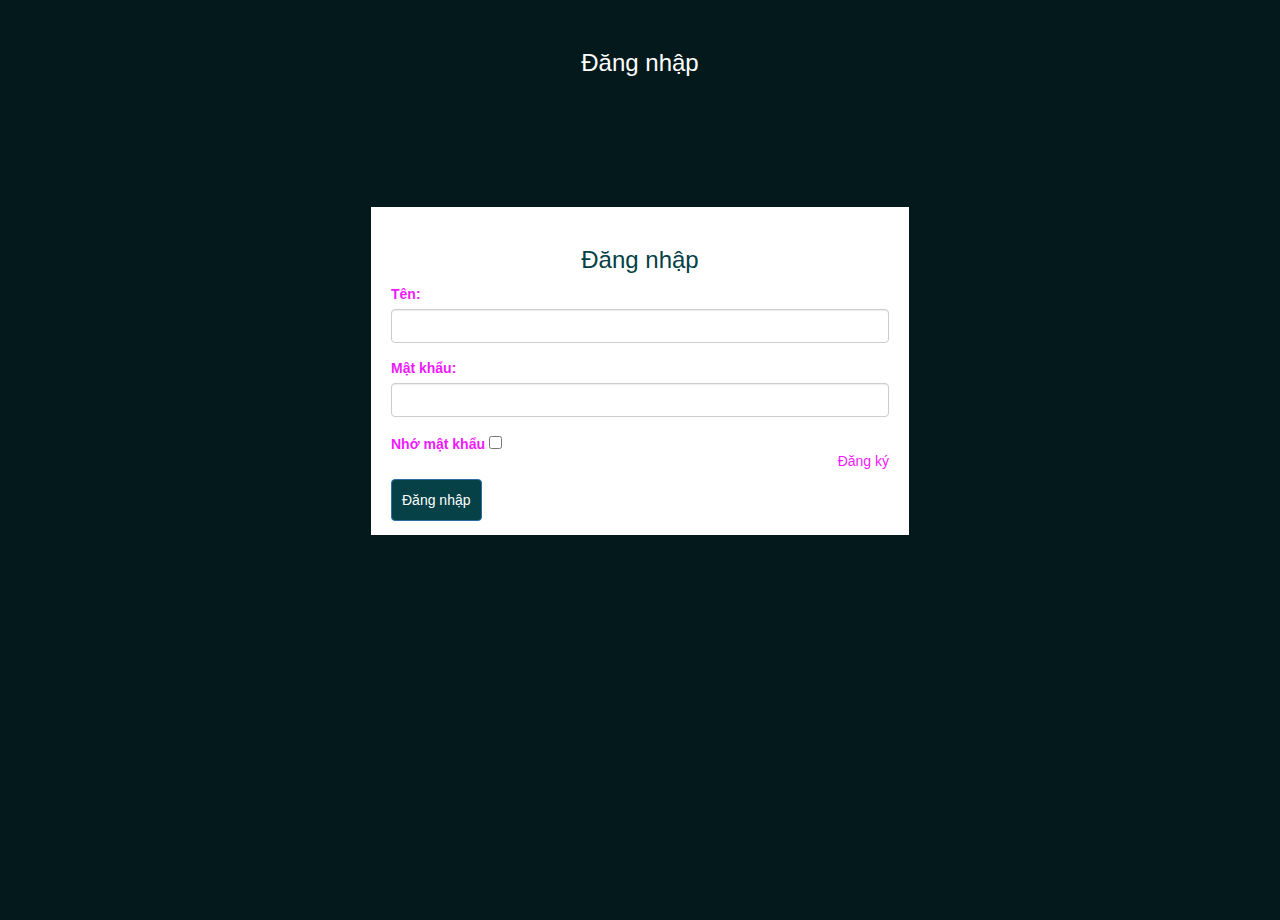
<file: login.html>
<html>
  <head>
    <link href="//maxcdn.bootstrapcdn.com/bootstrap/4.1.1/css/bootstrap.min.css" rel="stylesheet" id="bootstrap-css">
    <script src="//maxcdn.bootstrapcdn.com/bootstrap/4.1.1/js/bootstrap.min.js"></script>
    <script src="//cdnjs.cloudflare.com/ajax/libs/jquery/3.2.1/jquery.min.js"></script>
    <link rel="stylesheet" href="https://maxcdn.bootstrapcdn.com/bootstrap/3.4.1/css/bootstrap.min.css">
    <script src="https://ajax.googleapis.com/ajax/libs/jquery/3.5.1/jquery.min.js"></script>
    <script src="https://maxcdn.bootstrapcdn.com/bootstrap/3.4.1/js/bootstrap.min.js"></script>
    <style>
      body {
        margin: 0;
        padding: 0;
        background-color: #03191b;
        height: 100vh;
      }
      #login .container #login-row #login-column #login-box {
        margin-top: 120px;
        max-width: 600px;
        height: 330px;
        border: 1px solid #03191b;
        background-color: #ffffff;
      }
      #login .container #login-row #login-column #login-box #login-form {
        padding: 20px;
      }
      #login .container #login-row #login-column #login-box #login-form #register-link {
        margin-top: -85px;
      }
      .textcolor{
        color: #ef1aff;
      }
      .colorbutton{
        background-color:#054146 ;
      }
      .btn:hover{
        background-color: rgb(255, 255, 255);
        color: #ef1aff;
      }
    </style>
    
  </head>
  <body>
    <div id="login">
      <h3 class="text-center text-white pt-5">Đăng nhập</h3>
      <div class="container">
          <div id="login-row" class="row justify-content-center align-items-center">
              <div id="login-column" class="col-md-6">
                  <div id="login-box">
                      <form id="login-form" class="form" action="" method="post">
                          <h3 class="text-center textcolor" style="color: #054146;">Đăng nhập</h3>
                          <div class="form-group">
                              <label for="username" class="textcolor">Tên:</label><br>
                              <input type="text" name="username" id="username" class="form-control">
                          </div>
                          <div class="form-group">
                              <label for="password" class="textcolor">Mật khẩu:</label><br>
                              <input type="text" name="password" id="password" class="form-control">
                          </div>
                          <div class="form-group">
                              <label for="remember-me" class="textcolor"><span>Nhớ mật khẩu</span> <span><input id="remember-me" name="remember-me" type="checkbox"></span></label><br>
                              <br><a href="#" class="btn btn-primary colorbutton" style="padding: 10px;">Đăng nhập </a>
                          </div>
                          <div id="register-link" class="text-right">
                              <a href="register.html" class="textcolor">Đăng ký</a>
                          </div>
                      </form>
                  </div>
              </div>
          </div>
      </div>
  </div>
  </body>
</html>
</file>
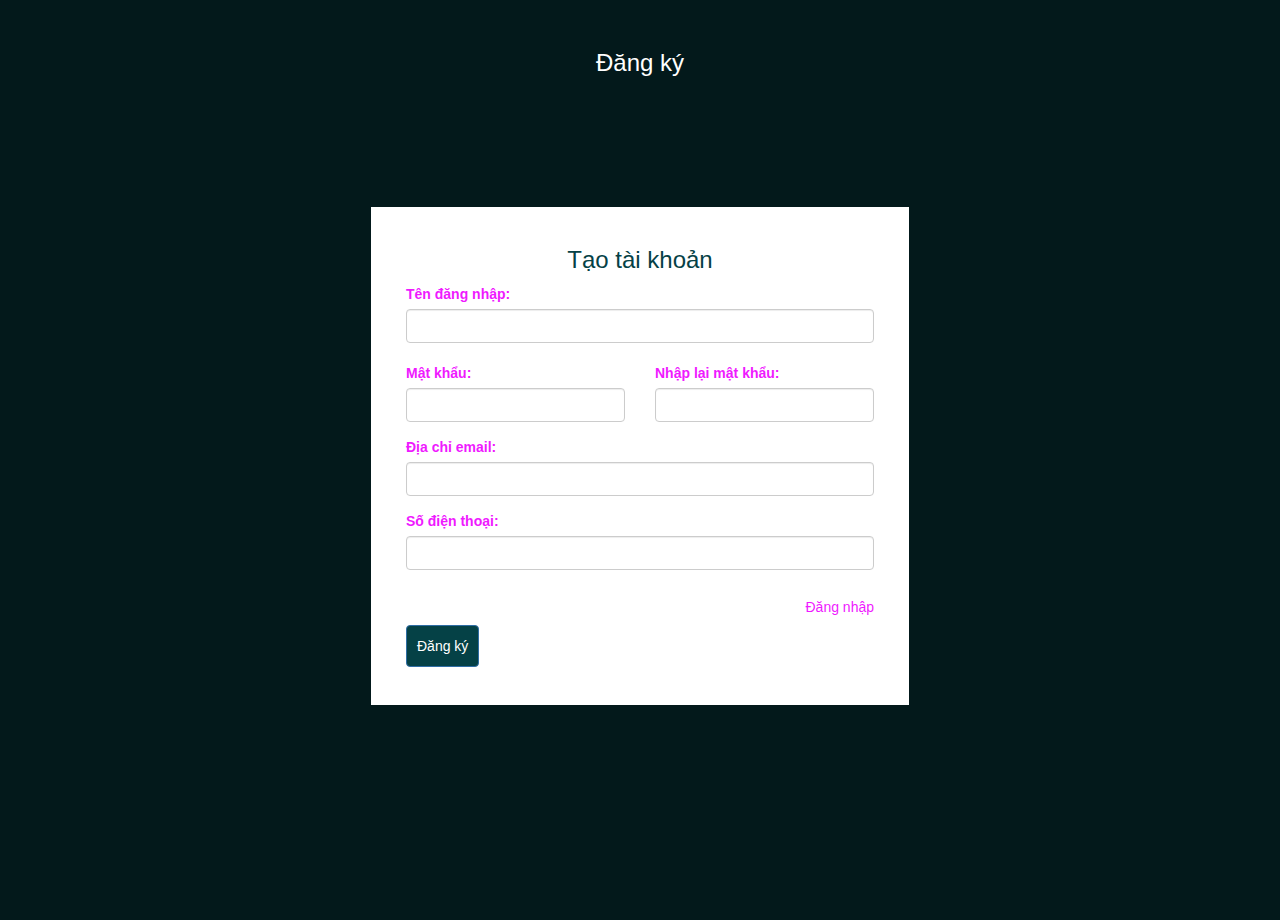
<file: register.html>
<html>
  <head>
    <link href="//maxcdn.bootstrapcdn.com/bootstrap/4.1.1/css/bootstrap.min.css" rel="stylesheet" id="bootstrap-css">
    <script src="//maxcdn.bootstrapcdn.com/bootstrap/4.1.1/js/bootstrap.min.js"></script>
    <script src="//cdnjs.cloudflare.com/ajax/libs/jquery/3.2.1/jquery.min.js"></script>
    <link rel="stylesheet" href="https://maxcdn.bootstrapcdn.com/bootstrap/3.4.1/css/bootstrap.min.css">
    <script src="https://ajax.googleapis.com/ajax/libs/jquery/3.5.1/jquery.min.js"></script>
    <script src="https://maxcdn.bootstrapcdn.com/bootstrap/3.4.1/js/bootstrap.min.js"></script>
    <style>
      body {
        margin: 0;
        padding: 0;
        background-color: #03191b;
        height: 100vh;
      }
      #login .container #login-row #login-column #login-box {
        margin-top: 120px;
        max-width: 800px;
        height: 500px;
        border: 1px solid #03191b;
        background-color: #ffffff;
      }
      #login .container #login-row #login-column #login-box #login-form {
        padding: 20px;
      }
      #login .container #login-row #login-column #login-box #login-form #register-link {
        margin-top: -85px;
      }
      .colorbutton{
        background-color:#054146 ;
      }
      .btn:hover{
        background-color: rgb(255, 255, 255);
        color: #ef1aff;
      }
      .textcolor{
        color: #ef1aff;
      }
    </style>
    
  </head>
  <body>
    <div id="login">
      <h3 class="text-center text-white pt-5">Đăng ký</h3>
      <div class="container">
          <div id="login-row" class="row justify-content-center align-items-center">
              <div id="login-column" class="col-md-6">
                  <div id="login-box" class="col-md-12">
                      <form id="login-form" class="form" action="" method="post">
                        <h3 class="text-center " style="color: #054146;">Tạo tài khoản</h3>
                        <div class="form-group">
                            <label for="ten" class="textcolor">Tên đăng nhập:</label><br>
                            <input type="text" name="ten" id="ten" class="form-control">
                            <br>
                            <div class="row">
                                <div class="col-sm-6">
                                    <div class="form-group">
                                        <label for="matKhau" class="textcolor">Mật khẩu:</label><br>
                                        <input type="password" name="matKhau" id="matKhau" class="form-control">
                                    </div>
                                </div>
                                <div class="col-sm-6">
                                    <div class="form-group">
                                        <label for="nhapLaiMatKhau" class="textcolor">Nhập lại mật khẩu:</label><br>
                                        <input type="password" name="nhapLaiMatKhau" id="nhapLaiMatKhau" class="form-control">
                                    </div>
                                </div>
                            </div>
                            
                            <div class="form-group">
                                <label for="email" class="textcolor">Địa chỉ email:</label><br>
                                <input type="email" name="email" id="email" class="form-control">
                            </div>
                                
                                
                            <div class="form-group">
                                <label for="sdt" class="textcolor">Số điện thoại:</label><br>
                                <input type="tel" name="sdt" id="sdt" class="form-control">
                            </div>
                            <br>  
                            <br>
                            <div class="form-group">
                              <a href="#" class="btn btn-primary colorbutton" style="padding: 10px;">Đăng ký </a>
                            </div>
                            <div id="register-link" class="text-right">
                                <a href="login.html" class="textcolor">Đăng nhập</a>
                            </div>
                        </div>

                      </form>
                  </div>
              </div>
          </div>
      </div>
  </div>
  </body>
</html>
</file>
